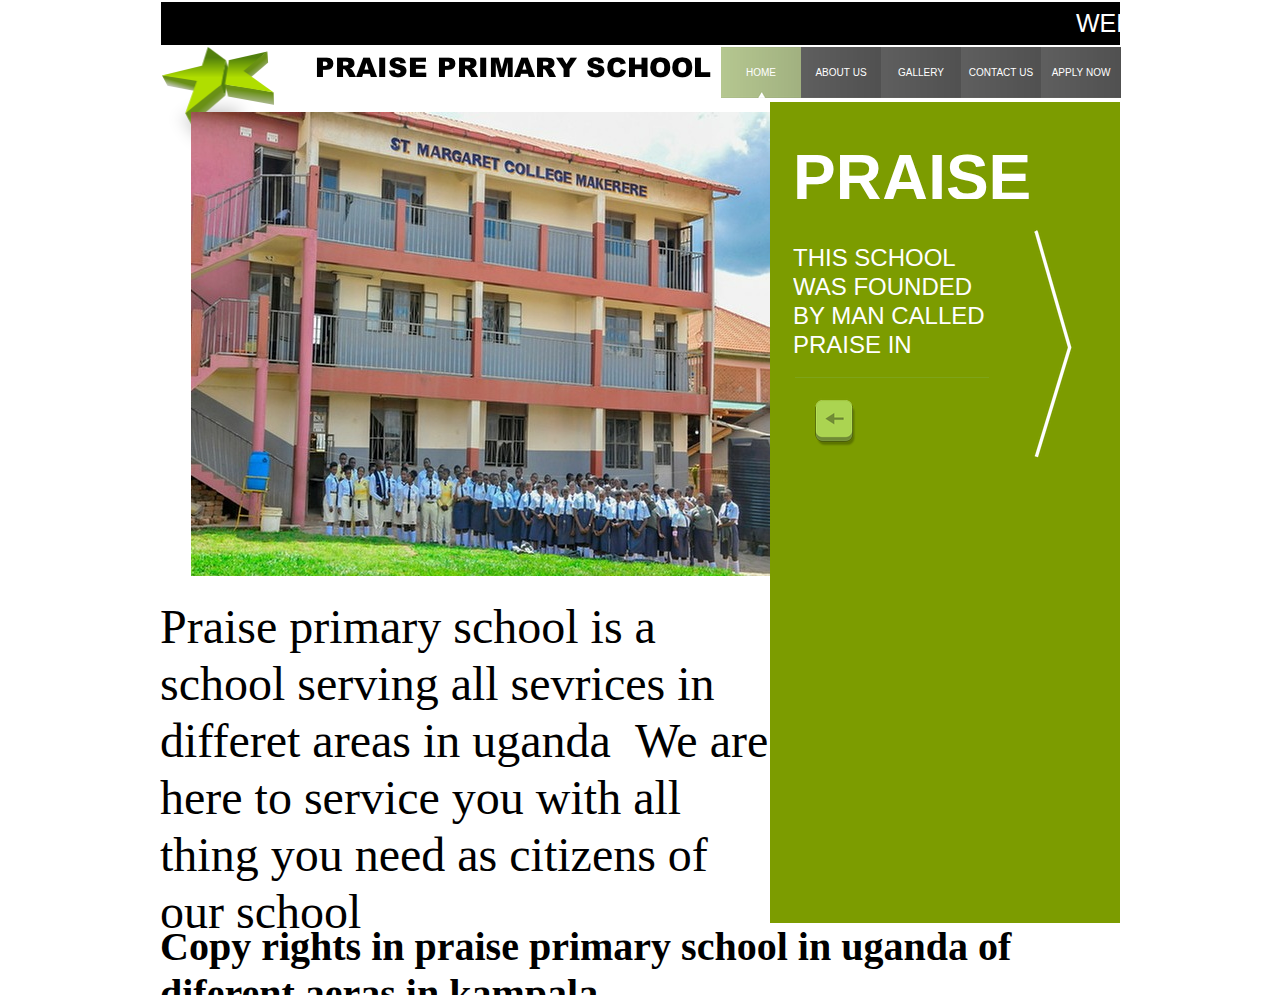
<file: index.html>
﻿<!DOCTYPE html>
<html lang="en">
  <head>
    <meta charset="UTF-8">
    <title>HOME</title>
    <meta name="generator" content="Serif WebPlus X8 (16,0,1,21)">
    <meta name="viewport" content="width=960">
    <link rel="stylesheet" type="text/css" href="wpscripts/wpstyles.css">
    <style type="text/css">
      .OBJ-1,.OBJ-1:link,.OBJ-1:visited { background-image:url('wpimages/wpd0bf7cc6_06.png');background-repeat:no-repeat;background-position:0px 0px;text-decoration:none;display:block;position:absolute; }
      .OBJ-1:hover { background-position:0px -102px; }
      .OBJ-1:active,a:link.OBJ-1.Activated,a:link.OBJ-1.Down,a:visited.OBJ-1.Activated,a:visited.OBJ-1.Down,.OBJ-1.Activated,.OBJ-1.Down { background-position:0px -51px; }
      .OBJ-1.Disabled,a:link.OBJ-1.Disabled,a:visited.OBJ-1.Disabled,a:hover.OBJ-1.Disabled,a:active.OBJ-1.Disabled { background-position:0px -153px; }
      .OBJ-1:focus { outline-style:none; }
      button.OBJ-1 { background-color:transparent;border:none 0px;padding:0;display:inline-block;cursor:pointer; }
      button.OBJ-1:disabled { pointer-events:none; }
      .OBJ-1.Inline { display:inline-block;position:relative;line-height:normal; }
      .OBJ-1 span,.OBJ-1:link span,.OBJ-1:visited span { color:#ffffff;font-family:Verdana,sans-serif;font-weight:normal;text-decoration:none;text-align:center;text-transform:uppercase;font-style:normal;left:2px;top:19px;width:76px;height:13px;line-height:13px;font-size:10px;display:block;position:absolute;cursor:pointer; }
      .OBJ-2 { line-height:51px; }
      .OBJ-3,.OBJ-3:link,.OBJ-3:visited { background-image:url('wpimages/wp079a081e_06.png');background-repeat:no-repeat;background-position:0px 0px;text-decoration:none;display:block;position:absolute; }
      .OBJ-3:hover { background-position:0px -470px; }
      .OBJ-3:active,a:link.OBJ-3.Activated,a:link.OBJ-3.Down,a:visited.OBJ-3.Activated,a:visited.OBJ-3.Down,.OBJ-3.Activated,.OBJ-3.Down { background-position:0px -235px; }
      .OBJ-3.Disabled,a:link.OBJ-3.Disabled,a:visited.OBJ-3.Disabled,a:hover.OBJ-3.Disabled,a:active.OBJ-3.Disabled { background-position:0px -705px; }
      .OBJ-3:focus { outline-style:none; }
      button.OBJ-3 { background-color:transparent;border:none 0px;padding:0;display:inline-block;cursor:pointer; }
      button.OBJ-3:disabled { pointer-events:none; }
      .OBJ-3.Inline { display:inline-block;position:relative;line-height:normal; }
      .OBJ-4 { line-height:235px; }
      .C-1 { line-height:81.00px;font-family:"Trebuchet MS", sans-serif;font-style:normal;font-weight:700;color:#ffffff;background-color:transparent;text-decoration:none;font-variant:normal;font-size:64.0px;vertical-align:0; }
      .C-2 { line-height:81.00px;font-family:"Trebuchet MS", sans-serif;font-style:normal;font-weight:normal;color:#ffffff;background-color:transparent;text-decoration:none;font-variant:normal;font-size:64.0px;vertical-align:0; }
      .C-3 { line-height:29.00px;font-family:"Trebuchet MS", sans-serif;font-style:normal;font-weight:normal;color:#ffffff;background-color:transparent;text-decoration:none;font-variant:normal;font-size:24.0px;vertical-align:0; }
      .OBJ-5,.OBJ-5:link,.OBJ-5:visited { background-image:url('wpimages/wpa1b4298e_06.png');background-repeat:no-repeat;background-position:0px 0px;text-decoration:none;display:block;position:absolute; }
      .OBJ-5:hover { background-position:0px -106px; }
      .OBJ-5:active,a:link.OBJ-5.Activated,a:link.OBJ-5.Down,a:visited.OBJ-5.Activated,a:visited.OBJ-5.Down,.OBJ-5.Activated,.OBJ-5.Down { background-position:0px -53px; }
      .OBJ-5.Disabled,a:link.OBJ-5.Disabled,a:visited.OBJ-5.Disabled,a:hover.OBJ-5.Disabled,a:active.OBJ-5.Disabled { background-position:0px -159px; }
      .OBJ-5:focus { outline-style:none; }
      button.OBJ-5 { background-color:transparent;border:none 0px;padding:0;display:inline-block;cursor:pointer; }
      button.OBJ-5:disabled { pointer-events:none; }
      .OBJ-5.Inline { display:inline-block;position:relative;line-height:normal; }
      .OBJ-6 { line-height:53px; }
      .C-4 { line-height:57.00px;font-family:"Times New Roman", serif;font-style:normal;font-weight:normal;color:#000000;background-color:transparent;text-decoration:none;font-variant:normal;font-size:48.0px;vertical-align:0; }
      .C-5 { line-height:47.00px;font-family:"Times New Roman", serif;font-style:normal;font-weight:700;color:#000000;background-color:transparent;text-decoration:none;font-variant:normal;font-size:40.0px;vertical-align:0; }
    </style>
    <script type="text/javascript" src="wpscripts/jquery.js"></script>
    <script type="text/javascript" src="wpscripts/jquery.marquee.js"></script>
    <script type="text/javascript" src="wpscripts/jquery.event.move.js"></script>
    <script type="text/javascript" src="wpscripts/jquery.event.swipe.js"></script>
    <script type="text/javascript" src="wpscripts/jquery.wpslider.js"></script>
    <script type="text/javascript">
      $(document).ready(function() {
      $('#slider_1').data('wpslider', new $.fn.wpslider( { g_nDivId:'#slider_1', g_nTransitStyle:2, g_nLoopTime:2000, g_nAnimationTime:500, g_strEasing: "swing" } ) );
      var btnState = [];
      $("#marq_2_0").marquee();
      $("a.ActiveButton").bind({ mousedown:function(){if ( $(this).attr('disabled') === undefined ) $(this).addClass('Activated');}, mouseleave:function(){ if ( $(this).attr('disabled') === undefined ) $(this).removeClass('Activated');}, mouseup:function(){ if ( $(this).attr('disabled') === undefined ) $(this).removeClass('Activated');}});
      $('#pic_1').click(function(){if($('#slider_1').data('wpslider').isPlaying()) { $('#slider_1').data('wpslider').pause();} else {$('#slider_1').data('wpslider').play();}});
      $('#slider_1').data('wpslider').restrictSlides();
      $('#btn_1').click(function(){$('#slider_1').data('wpslider').next();});
      });
    </script>
  </head>
  <body style="height:1000px;background:#ffffff;">
    <div id="divMain" style="background:transparent;margin-left:auto;margin-right:auto;position:relative;width:960px;height:1000px;">
      <div style="background-color:#000000;position:absolute;left:1px;top:2px;width:959px;height:43px;">
        <div style="font-family:Arial;font-size:25px;color:#ffffff;overflow:hidden;position:absolute;top:6px;height:30px;line-height:30px;">
          <div id="marq_2_0" data-properties="{&quot;behaviour&quot;:&quot;scroll&quot;,&quot;direction&quot;:&quot;left&quot;,&quot;scrollamount&quot;:&quot;1.500000&quot;}" style="position:absolute;left:0px;top:0px;width:959px;height:30px;line-height:30px;">WELCOME&nbsp;TO&nbsp;PRAISE&nbsp;PRIMARY&nbsp;SCHOOL</div>
        </div>
      </div>
      <div style="position:absolute;left:460px;top:37px;width:603px;height:80px;">
        <a href="home.html" id="nav_3_B1" class="OBJ-1 ActiveButton Down OBJ-2" style="display:block;position:absolute;left:101px;top:10px;width:80px;height:51px;">
          <span>HOME</span>
        </a>
        <a href="about-us.html" id="nav_3_B2" class="OBJ-1 ActiveButton OBJ-2" style="display:block;position:absolute;left:181px;top:10px;width:80px;height:51px;">
          <span>ABOUT&nbsp;US</span>
        </a>
        <a href="gallery.html" id="nav_3_B3" class="OBJ-1 ActiveButton OBJ-2" style="display:block;position:absolute;left:261px;top:10px;width:80px;height:51px;">
          <span>GALLERY</span>
        </a>
        <a href="contact-us.html" id="nav_3_B4" class="OBJ-1 ActiveButton OBJ-2" style="display:block;position:absolute;left:341px;top:10px;width:80px;height:51px;">
          <span>CONTACT&nbsp;US</span>
        </a>
        <a href="apply%20now.html" id="nav_3_B5" class="OBJ-1 ActiveButton OBJ-2" style="display:block;position:absolute;left:421px;top:10px;width:80px;height:51px;">
          <span>APPLY&nbsp;NOW</span>
        </a>
      </div>
      <img src="wpimages/wp5a40e162_06.png" alt="" width="114" height="116" style="position:absolute;left:0px;top:47px;width:114px;height:116px;">
      <img alt="PRAISE PRIMARY SCHOOL" src="wpimages/wpc91e80f0_06.png" style="position:absolute;left:155px;top:48px;width:396px;height:38px;">
      <div id="slider_1" style="position:absolute;left:31px;top:112px;width:579px;height:464px;overflow:hidden;">
        <div id="slider_1_P1" style="position:absolute;left:0px;right:0px;width:579px;height:464px;">
          <img alt="" src="wpimages/wpdee10d7e_05_06.jpg" id="pic_1" style="position:absolute;left:0px;top:0px;width:579px;height:464px;">
        </div>
        <div id="slider_1_P2" style="position:absolute;left:0px;right:0px;width:579px;height:464px;visibility:hidden;display:none;">
          <img alt="" src="wpimages/wp8c1bf326_05_06.jpg" style="position:absolute;left:0px;top:0px;width:579px;height:464px;">
        </div>
        <div id="slider_1_P3" style="position:absolute;left:0px;right:0px;width:579px;height:464px;visibility:hidden;display:none;">
          <img alt="" src="wpimages/wp08799871_05_06.jpg" style="position:absolute;left:0px;top:0px;width:579px;height:464px;">
        </div>
      </div>
      <img alt="" src="wpimages/wp1c21ac52_06.png" style="position:absolute;left:610px;top:102px;width:350px;height:821px;">
      <div id="btn_1" class="OBJ-4" style="position:absolute;left:868px;top:227px;width:50px;height:235px;">
        <button type="button" class="OBJ-3 ActiveButton" style="width:50px;height:235px;"></button>
      </div>
      <div style="position:absolute;left:633px;top:138px;width:302px;height:61px;overflow:hidden;">
        <p class="Slider-Title"><span class="C-1">PRAISE<span class="C-2"> &nbsp;&nbsp;&nbsp;SCHOOL </span></span></p>
      </div>
      <div style="position:absolute;left:633px;top:243px;width:198px;height:117px;overflow:hidden;">
        <p class="Slider-Heading"><span class="C-3">THIS SCHOOL WAS FOUNDED BY MAN CALLED PRAISE IN KAMPALA DISTRICT</span></p>
      </div>
      <img alt="" src="wpimages/wpd5ce9b9f_06.png" style="position:absolute;left:635px;top:377px;width:194px;height:1px;">
      <a href="gallery.html" id="btn_2" class="OBJ-5 ActiveButton OBJ-6" style="position:absolute;left:652px;top:397px;width:45px;height:53px;"></a>
      <div style="position:absolute;left:0px;top:598px;width:610px;height:397px;overflow:hidden;">
        <p class="DefaultParagraph"><span class="C-4">Praise primary school is a school serving all sevrices in differet areas in uganda &nbsp;We are here to service you with all thing you need as citizens of our school</span></p>
      </div>
      <div style="position:absolute;left:0px;top:923px;width:960px;height:72px;overflow:hidden;">
        <p class="DefaultParagraph"><span class="C-5">Copy rights in praise primary school in uganda of diferent aeras in kampala</span></p>
      </div>
    </div>
  </body>
</html>
</file>
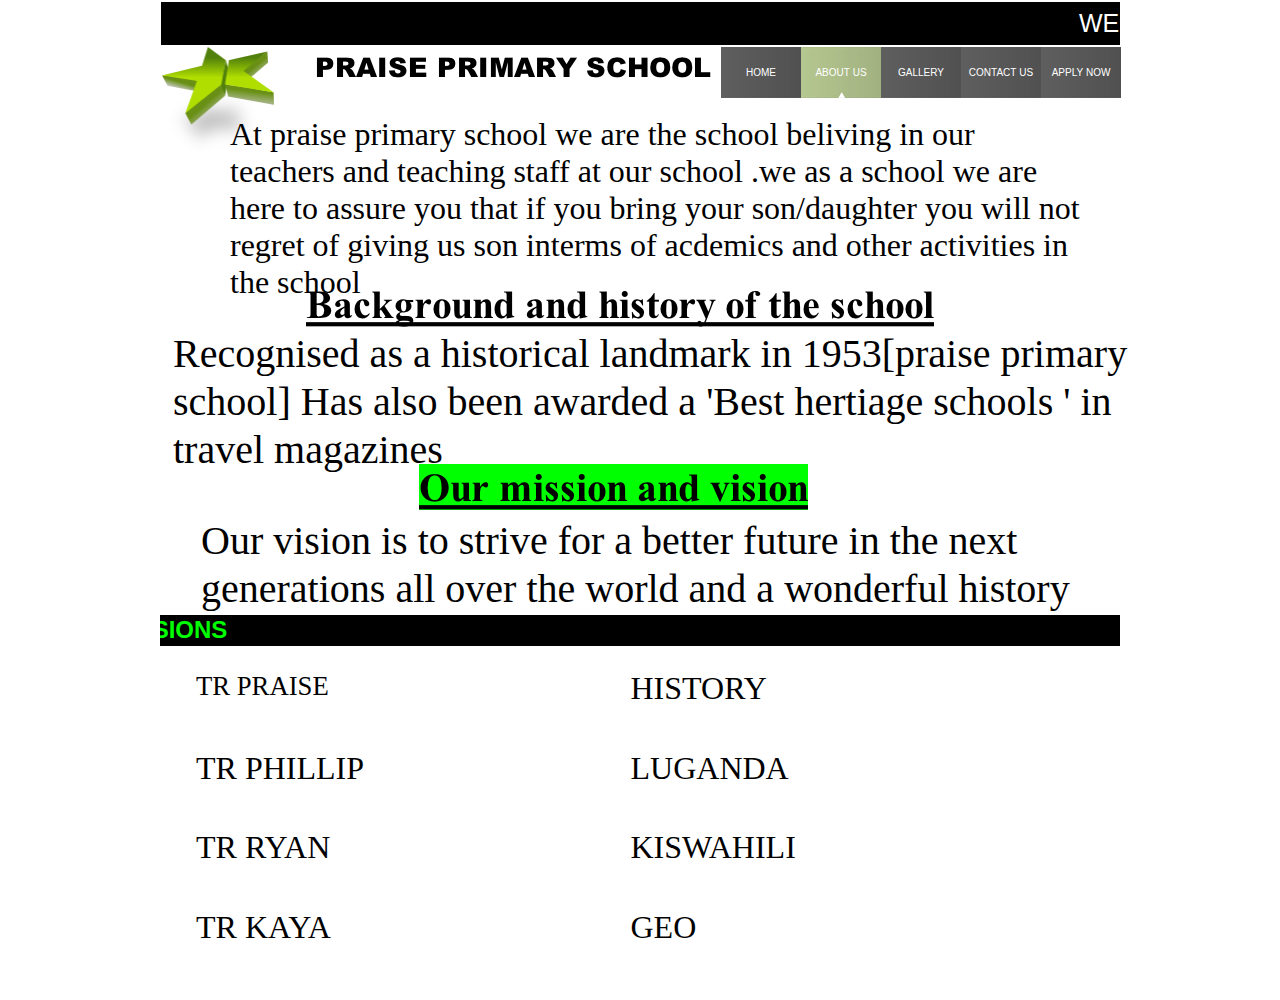
<file: about-us.html>
﻿<!DOCTYPE html>
<html lang="en">
  <head>
    <meta charset="UTF-8">
    <title>ABOUT US</title>
    <meta name="generator" content="Serif WebPlus X8">
    <meta name="viewport" content="width=960">
    <link rel="stylesheet" type="text/css" href="wpscripts/wpstyles.css">
    <style type="text/css">
      .OBJ-1,.OBJ-1:link,.OBJ-1:visited { background-image:url('wpimages/wpd0bf7cc6_06.png');background-repeat:no-repeat;background-position:0px 0px;text-decoration:none;display:block;position:absolute; }
      .OBJ-1:hover { background-position:0px -102px; }
      .OBJ-1:active,a:link.OBJ-1.Activated,a:link.OBJ-1.Down,a:visited.OBJ-1.Activated,a:visited.OBJ-1.Down,.OBJ-1.Activated,.OBJ-1.Down { background-position:0px -51px; }
      .OBJ-1.Disabled,a:link.OBJ-1.Disabled,a:visited.OBJ-1.Disabled,a:hover.OBJ-1.Disabled,a:active.OBJ-1.Disabled { background-position:0px -153px; }
      .OBJ-1:focus { outline-style:none; }
      button.OBJ-1 { background-color:transparent;border:none 0px;padding:0;display:inline-block;cursor:pointer; }
      button.OBJ-1:disabled { pointer-events:none; }
      .OBJ-1.Inline { display:inline-block;position:relative;line-height:normal; }
      .OBJ-1 span,.OBJ-1:link span,.OBJ-1:visited span { color:#ffffff;font-family:Verdana,sans-serif;font-weight:normal;text-decoration:none;text-align:center;text-transform:uppercase;font-style:normal;left:2px;top:19px;width:76px;height:13px;line-height:13px;font-size:10px;display:block;position:absolute;cursor:pointer; }
      .OBJ-2 { line-height:51px; }
      .C-1 { line-height:37.00px;font-family:"Times New Roman", serif;font-style:normal;font-weight:normal;color:#000000;background-color:transparent;text-decoration:none;font-variant:normal;font-size:32.0px;vertical-align:0; }
      .C-2 { line-height:48.00px;font-family:"Times New Roman", serif;font-style:normal;font-weight:normal;color:#000000;background-color:transparent;text-decoration:none;font-variant:normal;font-size:40.0px;vertical-align:0; }
      .OBJ-3 { border-collapse:collapse;border:none; }
      .TC-1 { vertical-align:top;padding:1px 4px;border:none; }
      .C-3 { line-height:32.00px;font-family:"Times New Roman", serif;font-style:normal;font-weight:normal;color:#000000;background-color:transparent;text-decoration:none;font-variant:normal;font-size:26.7px;vertical-align:0; }
    </style>
    <script type="text/javascript" src="wpscripts/jquery.js"></script>
    <script type="text/javascript" src="wpscripts/jquery.marquee.js"></script>
    <script type="text/javascript">
      $(document).ready(function() {
      $("#marq_2_0").marquee();
      $("a.ActiveButton").bind({ mousedown:function(){if ( $(this).attr('disabled') === undefined ) $(this).addClass('Activated');}, mouseleave:function(){ if ( $(this).attr('disabled') === undefined ) $(this).removeClass('Activated');}, mouseup:function(){ if ( $(this).attr('disabled') === undefined ) $(this).removeClass('Activated');}});
      $("#marq_3_0").marquee();
      });
    </script>
  </head>
  <body style="height:1000px;background:#ffffff;">
    <div id="divMain" style="background:transparent;margin-left:auto;margin-right:auto;position:relative;width:960px;height:1000px;">
      <div style="background-color:#000000;position:absolute;left:1px;top:2px;width:959px;height:43px;">
        <div style="font-family:Arial;font-size:25px;color:#ffffff;overflow:hidden;position:absolute;top:6px;height:30px;line-height:30px;">
          <div id="marq_2_0" data-properties="{&quot;behaviour&quot;:&quot;scroll&quot;,&quot;direction&quot;:&quot;left&quot;,&quot;scrollamount&quot;:&quot;1.500000&quot;}" style="position:absolute;left:0px;top:0px;width:959px;height:30px;line-height:30px;">WELCOME&nbsp;TO&nbsp;PRAISE&nbsp;PRIMARY&nbsp;SCHOOL</div>
        </div>
      </div>
      <div style="position:absolute;left:460px;top:37px;width:603px;height:80px;">
        <a href="home.html" id="nav_3_B1" class="OBJ-1 ActiveButton OBJ-2" style="display:block;position:absolute;left:101px;top:10px;width:80px;height:51px;">
          <span>HOME</span>
        </a>
        <a href="about-us.html" id="nav_3_B2" class="OBJ-1 ActiveButton Down OBJ-2" style="display:block;position:absolute;left:181px;top:10px;width:80px;height:51px;">
          <span>ABOUT&nbsp;US</span>
        </a>
        <a href="gallery.html" id="nav_3_B3" class="OBJ-1 ActiveButton OBJ-2" style="display:block;position:absolute;left:261px;top:10px;width:80px;height:51px;">
          <span>GALLERY</span>
        </a>
        <a href="contact-us.html" id="nav_3_B4" class="OBJ-1 ActiveButton OBJ-2" style="display:block;position:absolute;left:341px;top:10px;width:80px;height:51px;">
          <span>CONTACT&nbsp;US</span>
        </a>
        <a href="apply%20now.html" id="nav_3_B5" class="OBJ-1 ActiveButton OBJ-2" style="display:block;position:absolute;left:421px;top:10px;width:80px;height:51px;">
          <span>APPLY&nbsp;NOW</span>
        </a>
      </div>
      <img src="wpimages/wp5a40e162_06.png" alt="" width="114" height="116" style="position:absolute;left:0px;top:47px;width:114px;height:116px;">
      <img alt="PRAISE PRIMARY SCHOOL" src="wpimages/wpc91e80f0_06.png" style="position:absolute;left:155px;top:48px;width:396px;height:38px;">
      <div style="position:absolute;left:70px;top:116px;width:857px;height:435px;overflow:hidden;">
        <p class="DefaultParagraph"><span class="C-1">At praise primary school we are the school beliving in our teachers and teaching staff at our school .we as a school we are here to assure you that if you bring your son/daughter you will not regret of giving us son interms of acdemics and other activities in the school</span></p>
      </div>
      <img alt="Background and history of the school" src="wpimages/wp128055dd_06.png" style="position:absolute;left:146px;top:281px;width:628px;height:47px;">
      <div style="position:absolute;left:13px;top:330px;width:960px;height:217px;overflow:hidden;">
        <p class="DefaultParagraph"><span class="C-2">Recognised as a historical landmark in 1953[praise primary school] Has also been awarded a 'Best hertiage schools ' in travel magazines</span></p>
      </div>
      <img alt="Our mission and vision" src="wpimages/wp6d543dfa_06.png" style="position:absolute;left:259px;top:464px;width:389px;height:47px;">
      <div style="position:absolute;left:41px;top:517px;width:990px;height:108px;overflow:hidden;">
        <p class="DefaultParagraph"><span class="C-2">Our vision is to strive for a better future in the next generations all over the world and a wonderful history &nbsp;</span></p>
      </div>
      <table border="1" class="OBJ-3" style="position:absolute;left:32px;top:669px;width:869px;height:318px;">
        <col style="width:434px;">
        <col style="width:434px;">
        <tr style="height:79px;">
          <td class="TC-1">
            <p class="DefaultParagraph"><span class="C-3">TR PRAISE</span></p>
          </td>
          <td class="TC-1">
            <p class="DefaultParagraph"><span class="C-1">HISTORY</span></p>
          </td>
        </tr>
        <tr style="height:79px;">
          <td class="TC-1">
            <p class="DefaultParagraph"><span class="C-1">TR PHILLIP</span></p>
          </td>
          <td class="TC-1">
            <p class="DefaultParagraph"><span class="C-1">LUGANDA</span></p>
          </td>
        </tr>
        <tr style="height:79px;">
          <td class="TC-1">
            <p class="DefaultParagraph"><span class="C-1">TR RYAN</span></p>
          </td>
          <td class="TC-1">
            <p class="DefaultParagraph"><span class="C-1">KISWAHILI</span></p>
          </td>
        </tr>
        <tr style="height:79px;">
          <td class="TC-1">
            <p class="DefaultParagraph"><span class="C-1">TR KAYA</span></p>
          </td>
          <td class="TC-1">
            <p class="DefaultParagraph"><span class="C-1">GEO</span></p>
          </td>
        </tr>
      </table>
      <div style="background-color:#000000;position:absolute;left:0px;top:615px;width:960px;height:31px;">
        <div style="font-family:Arial;font-size:24px;font-weight:bold;color:#00ff00;overflow:hidden;position:absolute;top:1px;height:28px;line-height:28px;">
          <div id="marq_3_0" data-properties="{&quot;behaviour&quot;:&quot;scroll&quot;,&quot;direction&quot;:&quot;right&quot;,&quot;scrollamount&quot;:&quot;2.500000&quot;}" style="position:absolute;left:0px;top:0px;width:960px;height:28px;line-height:28px;">OUR&nbsp;TEACHERS&nbsp;AND&nbsp;THEIR&nbsp;PROFESSIONS</div>
        </div>
      </div>
    </div>
  </body>
</html>
</file>
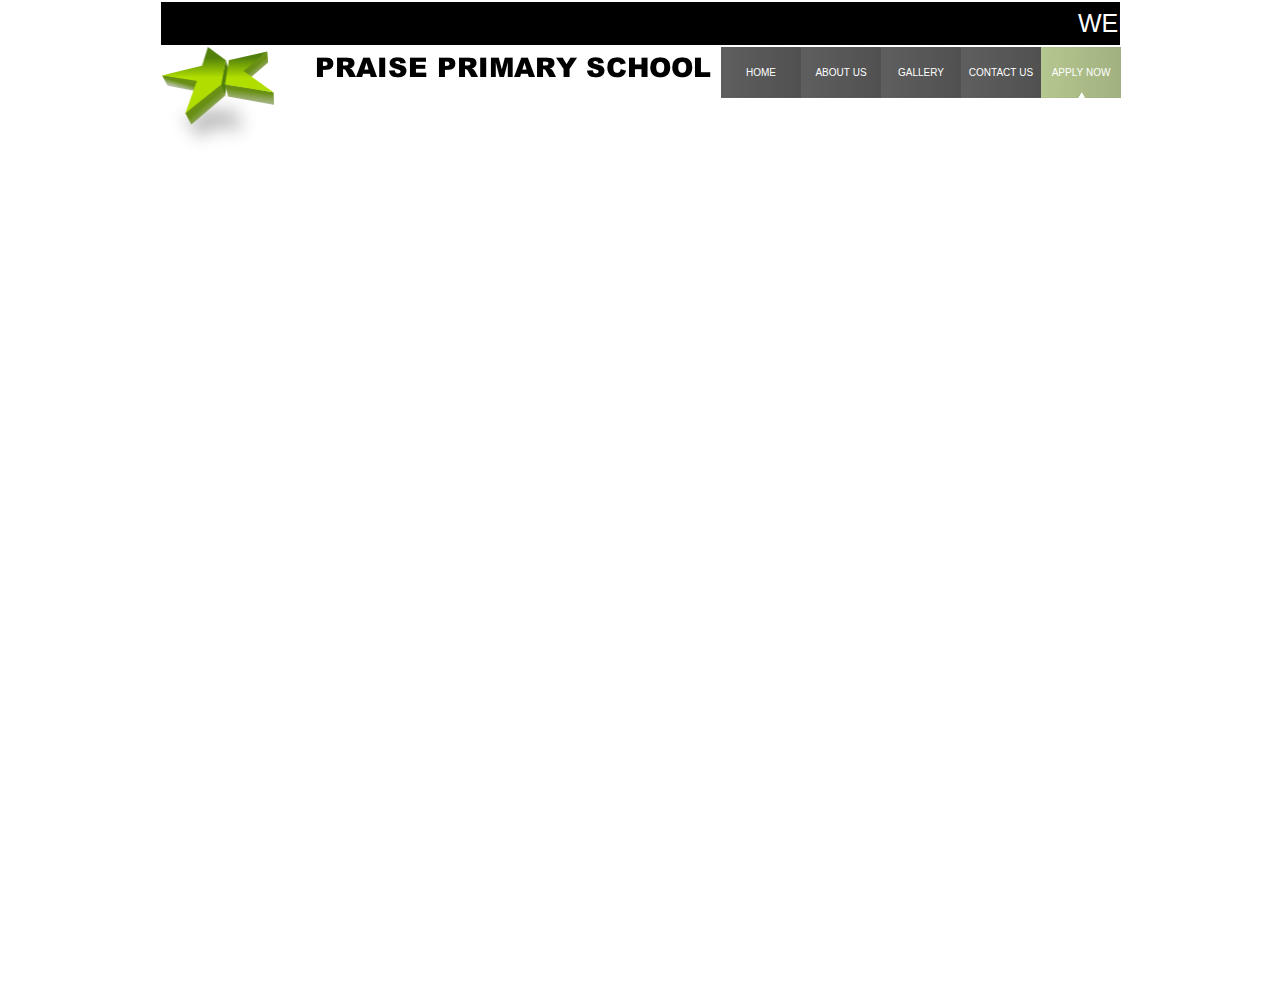
<file: apply now.html>
﻿<!DOCTYPE html>
<html lang="en">
  <head>
    <meta charset="UTF-8">
    <title>APPLY NOW</title>
    <meta name="generator" content="Serif WebPlus X8">
    <meta name="viewport" content="width=960">
    <link rel="stylesheet" type="text/css" href="wpscripts/wpstyles.css">
    <style type="text/css">
      .OBJ-1,.OBJ-1:link,.OBJ-1:visited { background-image:url('wpimages/wpd0bf7cc6_06.png');background-repeat:no-repeat;background-position:0px 0px;text-decoration:none;display:block;position:absolute; }
      .OBJ-1:hover { background-position:0px -102px; }
      .OBJ-1:active,a:link.OBJ-1.Activated,a:link.OBJ-1.Down,a:visited.OBJ-1.Activated,a:visited.OBJ-1.Down,.OBJ-1.Activated,.OBJ-1.Down { background-position:0px -51px; }
      .OBJ-1.Disabled,a:link.OBJ-1.Disabled,a:visited.OBJ-1.Disabled,a:hover.OBJ-1.Disabled,a:active.OBJ-1.Disabled { background-position:0px -153px; }
      .OBJ-1:focus { outline-style:none; }
      button.OBJ-1 { background-color:transparent;border:none 0px;padding:0;display:inline-block;cursor:pointer; }
      button.OBJ-1:disabled { pointer-events:none; }
      .OBJ-1.Inline { display:inline-block;position:relative;line-height:normal; }
      .OBJ-1 span,.OBJ-1:link span,.OBJ-1:visited span { color:#ffffff;font-family:Verdana,sans-serif;font-weight:normal;text-decoration:none;text-align:center;text-transform:uppercase;font-style:normal;left:2px;top:19px;width:76px;height:13px;line-height:13px;font-size:10px;display:block;position:absolute;cursor:pointer; }
      .OBJ-2 { line-height:51px; }
    </style>
    <script type="text/javascript" src="wpscripts/jquery.js"></script>
    <script type="text/javascript" src="wpscripts/jquery.marquee.js"></script>
    <script type="text/javascript">
      $(document).ready(function() {
      $("#marq_2_0").marquee();
      $("a.ActiveButton").bind({ mousedown:function(){if ( $(this).attr('disabled') === undefined ) $(this).addClass('Activated');}, mouseleave:function(){ if ( $(this).attr('disabled') === undefined ) $(this).removeClass('Activated');}, mouseup:function(){ if ( $(this).attr('disabled') === undefined ) $(this).removeClass('Activated');}});
      });
    </script>
  </head>
  <body style="height:1000px;background:#ffffff;">
    <div id="divMain" style="background:transparent;margin-left:auto;margin-right:auto;position:relative;width:960px;height:1000px;">
      <div style="background-color:#000000;position:absolute;left:1px;top:2px;width:959px;height:43px;">
        <div style="font-family:Arial;font-size:25px;color:#ffffff;overflow:hidden;position:absolute;top:6px;height:30px;line-height:30px;">
          <div id="marq_2_0" data-properties="{&quot;behaviour&quot;:&quot;scroll&quot;,&quot;direction&quot;:&quot;left&quot;,&quot;scrollamount&quot;:&quot;1.500000&quot;}" style="position:absolute;left:0px;top:0px;width:959px;height:30px;line-height:30px;">WELCOME&nbsp;TO&nbsp;PRAISE&nbsp;PRIMARY&nbsp;SCHOOL</div>
        </div>
      </div>
      <div style="position:absolute;left:460px;top:37px;width:603px;height:80px;">
        <a href="home.html" id="nav_3_B1" class="OBJ-1 ActiveButton OBJ-2" style="display:block;position:absolute;left:101px;top:10px;width:80px;height:51px;">
          <span>HOME</span>
        </a>
        <a href="about-us.html" id="nav_3_B2" class="OBJ-1 ActiveButton OBJ-2" style="display:block;position:absolute;left:181px;top:10px;width:80px;height:51px;">
          <span>ABOUT&nbsp;US</span>
        </a>
        <a href="gallery.html" id="nav_3_B3" class="OBJ-1 ActiveButton OBJ-2" style="display:block;position:absolute;left:261px;top:10px;width:80px;height:51px;">
          <span>GALLERY</span>
        </a>
        <a href="contact-us.html" id="nav_3_B4" class="OBJ-1 ActiveButton OBJ-2" style="display:block;position:absolute;left:341px;top:10px;width:80px;height:51px;">
          <span>CONTACT&nbsp;US</span>
        </a>
        <a href="apply%20now.html" id="nav_3_B5" class="OBJ-1 ActiveButton Down OBJ-2" style="display:block;position:absolute;left:421px;top:10px;width:80px;height:51px;">
          <span>APPLY&nbsp;NOW</span>
        </a>
      </div>
      <img src="wpimages/wp5a40e162_06.png" alt="" width="114" height="116" style="position:absolute;left:0px;top:47px;width:114px;height:116px;">
      <img alt="PRAISE PRIMARY SCHOOL" src="wpimages/wpc91e80f0_06.png" style="position:absolute;left:155px;top:48px;width:396px;height:38px;">
    </div>
  </body>
</html>
</file>
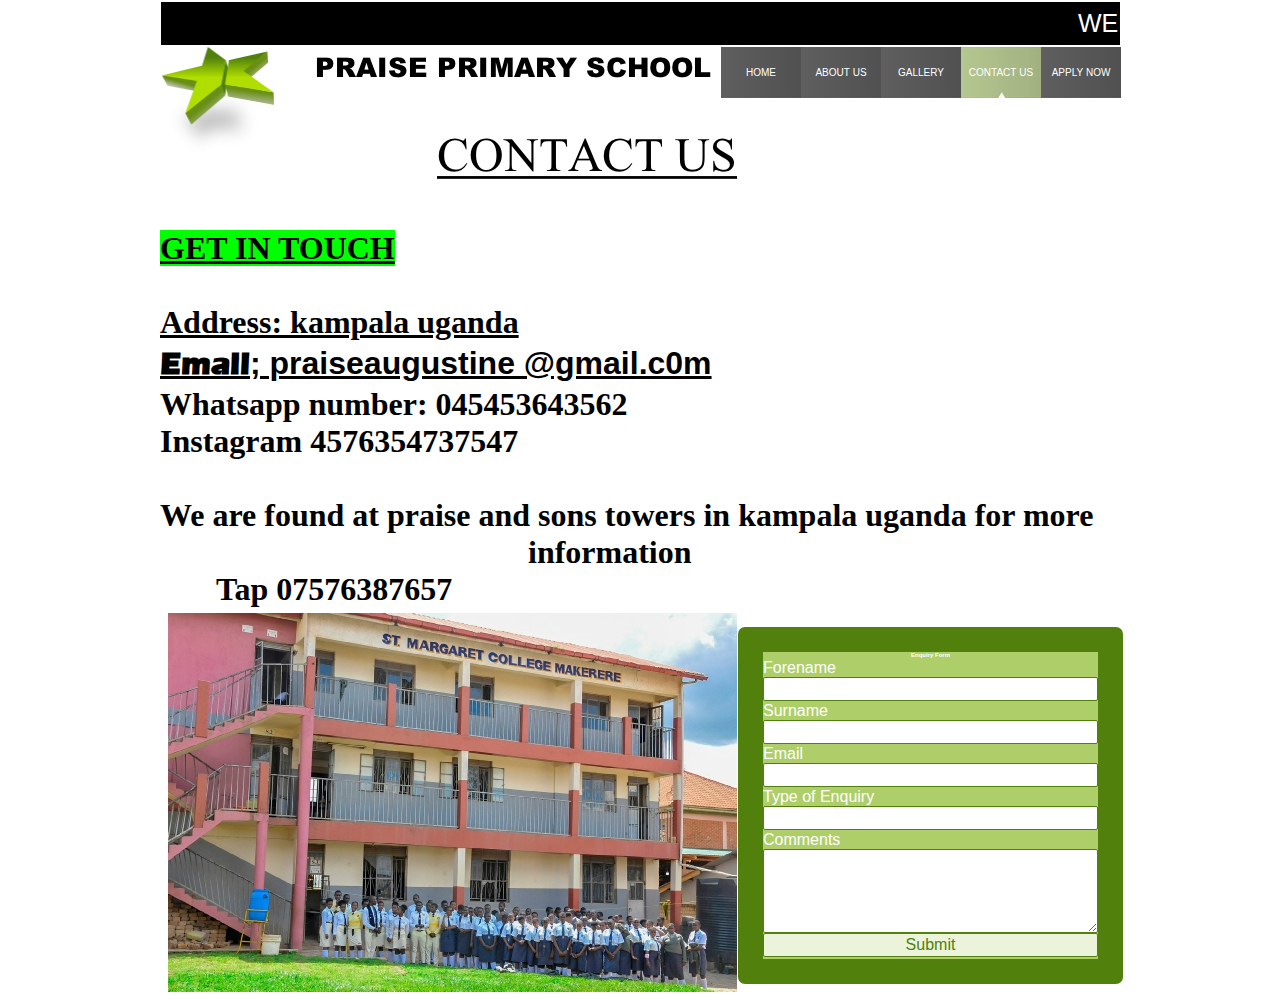
<file: contact-us.html>
﻿<!DOCTYPE html>
<html lang="en">
  <head>
    <meta charset="UTF-8">
    <title>CONTACT US</title>
    <meta name="generator" content="Serif WebPlus X8">
    <meta name="viewport" content="width=960">
    <link rel="stylesheet" type="text/css" href="wpscripts/wpstyles.css">
    <style type="text/css">
      .OBJ-1,.OBJ-1:link,.OBJ-1:visited { background-image:url('wpimages/wpd0bf7cc6_06.png');background-repeat:no-repeat;background-position:0px 0px;text-decoration:none;display:block;position:absolute; }
      .OBJ-1:hover { background-position:0px -102px; }
      .OBJ-1:active,a:link.OBJ-1.Activated,a:link.OBJ-1.Down,a:visited.OBJ-1.Activated,a:visited.OBJ-1.Down,.OBJ-1.Activated,.OBJ-1.Down { background-position:0px -51px; }
      .OBJ-1.Disabled,a:link.OBJ-1.Disabled,a:visited.OBJ-1.Disabled,a:hover.OBJ-1.Disabled,a:active.OBJ-1.Disabled { background-position:0px -153px; }
      .OBJ-1:focus { outline-style:none; }
      button.OBJ-1 { background-color:transparent;border:none 0px;padding:0;display:inline-block;cursor:pointer; }
      button.OBJ-1:disabled { pointer-events:none; }
      .OBJ-1.Inline { display:inline-block;position:relative;line-height:normal; }
      .OBJ-1 span,.OBJ-1:link span,.OBJ-1:visited span { color:#ffffff;font-family:Verdana,sans-serif;font-weight:normal;text-decoration:none;text-align:center;text-transform:uppercase;font-style:normal;left:2px;top:19px;width:76px;height:13px;line-height:13px;font-size:10px;display:block;position:absolute;cursor:pointer; }
      .OBJ-2 { line-height:51px; }
      .C-1 { line-height:37.00px;font-family:"Times New Roman", serif;font-style:normal;font-weight:700;color:#000000;background-color:#00ff00;text-decoration:underline;font-variant:normal;font-size:32.0px;vertical-align:0; }
      .C-2 { line-height:37.00px;font-family:"Times New Roman", serif;font-style:normal;font-weight:700;color:#000000;background-color:#ffffff;text-decoration:underline;font-variant:normal;font-size:32.0px;vertical-align:0; }
      @font-face { font-family: 'Eras Bold ITC'; src: url('wpscripts/wp285be726.ttf'); }
      .C-3 { line-height:36.00px;font-family:"Eras Bold ITC", sans-serif;font-style:normal;font-weight:700;color:#000000;background-color:#ffffff;text-decoration:underline;font-variant:normal;font-size:32.0px;vertical-align:0; }
      .C-4 { line-height:45.00px;font-family:"Arial Black", sans-serif;font-style:normal;font-weight:700;color:#000000;background-color:#ffffff;text-decoration:underline;font-variant:normal;font-size:32.0px;vertical-align:0; }
      .C-5 { line-height:37.00px;font-family:"Times New Roman", serif;font-style:normal;font-weight:700;color:#000000;background-color:#ffffff;text-decoration:none;font-variant:normal;font-size:32.0px;vertical-align:0; }
      .OBJ-3 { margin:0;background:transparent url('wpimages/wpeaade960.png') no-repeat left top;border:25px solid #51800c;border-radius:7px / 7px; }
      .P-1 { text-align:center;line-height:1px;font-family:"Arial", sans-serif;font-style:normal;font-weight:700;color:#ffffff;background-color:transparent;font-variant:normal;font-size:6.0px;vertical-align:0; }
      .C-6 { line-height:6.00px;font-family:"Arial", sans-serif;font-style:normal;font-weight:700;color:#ffffff;background-color:transparent;text-decoration:none;font-variant:normal;font-size:6.0px;vertical-align:0; }
      .C-7 { line-height:19.00px;font-family:"Arial", sans-serif;font-style:normal;font-weight:normal;color:#ffffff;background-color:transparent;text-decoration:none;font-variant:normal;font-size:16.0px;vertical-align:0; }
      .OBJ-4 { border:1px solid #51800c;border-radius:2px / 2px;background-color:#ffffff;background:#ffffff;font-family:Arial;font-size:16px;color:#626262;text-decoration:none;font-style:normal;font-variant:normal;font-weight:Normal;text-align:left; }
      .OBJ-5 { border:1px solid #51800c;border-radius:2px / 2px;background-color:#ebf3da;background:#ebf3da;font-family:Arial;font-size:16px;color:#51800c;text-decoration:none;font-style:normal;font-variant:normal;font-weight:Normal;text-align:center; }
    </style>
    <script type="text/javascript" src="wpscripts/jquery.js"></script>
    <script type="text/javascript" src="wpscripts/jquery.marquee.js"></script>
    <script type="text/javascript" src="wpscripts/jquery.validate.min.js"></script>
    <script type="text/javascript">
      $(document).ready(function() {
      $("#form_20").validate({ onkeyup: false, showErrors: function(errorMap, errorList) { if (errorList.length) alert(errorList[0].message); }, onclick: false, rules: { 'Email': { email: true }  }, onfocusout: false, messages: { 'Email': {  }  } });
      $("#marq_2_0").marquee();
      $("a.ActiveButton").bind({ mousedown:function(){if ( $(this).attr('disabled') === undefined ) $(this).addClass('Activated');}, mouseleave:function(){ if ( $(this).attr('disabled') === undefined ) $(this).removeClass('Activated');}, mouseup:function(){ if ( $(this).attr('disabled') === undefined ) $(this).removeClass('Activated');}});
      });
    </script>
  </head>
  <body style="height:1000px;background:#ffffff;">
    <div id="divMain" style="background:transparent;margin-left:auto;margin-right:auto;position:relative;width:960px;height:1000px;">
      <div style="background-color:#000000;position:absolute;left:1px;top:2px;width:959px;height:43px;">
        <div style="font-family:Arial;font-size:25px;color:#ffffff;overflow:hidden;position:absolute;top:6px;height:30px;line-height:30px;">
          <div id="marq_2_0" data-properties="{&quot;behaviour&quot;:&quot;scroll&quot;,&quot;direction&quot;:&quot;left&quot;,&quot;scrollamount&quot;:&quot;1.500000&quot;}" style="position:absolute;left:0px;top:0px;width:959px;height:30px;line-height:30px;">WELCOME&nbsp;TO&nbsp;PRAISE&nbsp;PRIMARY&nbsp;SCHOOL</div>
        </div>
      </div>
      <div style="position:absolute;left:460px;top:37px;width:603px;height:80px;">
        <a href="home.html" id="nav_3_B1" class="OBJ-1 ActiveButton OBJ-2" style="display:block;position:absolute;left:101px;top:10px;width:80px;height:51px;">
          <span>HOME</span>
        </a>
        <a href="about-us.html" id="nav_3_B2" class="OBJ-1 ActiveButton OBJ-2" style="display:block;position:absolute;left:181px;top:10px;width:80px;height:51px;">
          <span>ABOUT&nbsp;US</span>
        </a>
        <a href="gallery.html" id="nav_3_B3" class="OBJ-1 ActiveButton OBJ-2" style="display:block;position:absolute;left:261px;top:10px;width:80px;height:51px;">
          <span>GALLERY</span>
        </a>
        <a href="contact-us.html" id="nav_3_B4" class="OBJ-1 ActiveButton Down OBJ-2" style="display:block;position:absolute;left:341px;top:10px;width:80px;height:51px;">
          <span>CONTACT&nbsp;US</span>
        </a>
        <a href="apply%20now.html" id="nav_3_B5" class="OBJ-1 ActiveButton OBJ-2" style="display:block;position:absolute;left:421px;top:10px;width:80px;height:51px;">
          <span>APPLY&nbsp;NOW</span>
        </a>
      </div>
      <img src="wpimages/wp5a40e162_06.png" alt="" width="114" height="116" style="position:absolute;left:0px;top:47px;width:114px;height:116px;">
      <img alt="PRAISE PRIMARY SCHOOL" src="wpimages/wpc91e80f0_06.png" style="position:absolute;left:155px;top:48px;width:396px;height:38px;">
      <img alt="CONTACT US" src="wpimages/wp6a8b713e_06.png" style="position:absolute;left:277px;top:126px;width:304px;height:57px;">
      <div style="position:absolute;left:0px;top:230px;width:960px;height:598px;overflow:hidden;">
        <p class="DefaultParagraph"><span class="C-1">GET IN TOUCH</span></p>
        <p class="Normal"><span class="C-2"><br></span></p>
        <p class="Normal"><span class="C-2">Address: kampala uganda</span></p>
        <p class="Normal"><span class="C-3">Email</span><span class="C-4">; praiseaugustine @gmail.c0m</span></p>
        <p class="Normal"><span class="C-5">Whatsapp number: 045453643562</span></p>
        <p class="Normal"><span class="C-5">Instagram 4576354737547</span></p>
        <p class="Normal"><span class="C-5"><br></span></p>
        <p class="Normal"><span class="C-5">We are found at praise and sons towers in kampala uganda for more </span></p>
        <p class="Normal"><span class="C-5">&nbsp;&nbsp;&nbsp;&nbsp;&nbsp;&nbsp;&nbsp;&nbsp;&nbsp;&nbsp;&nbsp;&nbsp;&nbsp;&nbsp;&nbsp;&nbsp;&nbsp;&nbsp;&nbsp;&nbsp;&nbsp;&nbsp;&nbsp;&nbsp;&nbsp;&nbsp;&nbsp;&nbsp;&nbsp;&nbsp;&nbsp;&nbsp;&nbsp;&nbsp;&nbsp;&nbsp;&nbsp;&nbsp;&nbsp;&nbsp;&nbsp;&nbsp;&nbsp;&nbsp;&nbsp;&nbsp;information</span></p>
        <p class="Normal"><span class="C-5">&nbsp;&nbsp;&nbsp;&nbsp;&nbsp;&nbsp;&nbsp;Tap 07576387657 &nbsp;&nbsp;&nbsp;&nbsp;&nbsp;&nbsp;&nbsp;&nbsp;&nbsp;&nbsp;&nbsp;&nbsp;&nbsp;&nbsp;&nbsp;&nbsp;&nbsp;&nbsp;&nbsp;&nbsp;&nbsp;&nbsp;&nbsp;&nbsp;&nbsp;&nbsp;&nbsp;&nbsp;&nbsp;&nbsp;&nbsp;&nbsp;&nbsp;&nbsp;&nbsp;&nbsp;&nbsp;&nbsp;</span></p>
        <p class="Normal"><span class="C-5">&nbsp;&nbsp;&nbsp;&nbsp;&nbsp;&nbsp;&nbsp;&nbsp;&nbsp;&nbsp;&nbsp;&nbsp;&nbsp;&nbsp;&nbsp;&nbsp;&nbsp;&nbsp;&nbsp;&nbsp;&nbsp;&nbsp;&nbsp;&nbsp;&nbsp;&nbsp;&nbsp;&nbsp;&nbsp;&nbsp;&nbsp;&nbsp;&nbsp;&nbsp;&nbsp;&nbsp;&nbsp;&nbsp;&nbsp;&nbsp;&nbsp;&nbsp;&nbsp;&nbsp;&nbsp;&nbsp;&nbsp;&nbsp;&nbsp;&nbsp;&nbsp;&nbsp;&nbsp;&nbsp;&nbsp;&nbsp;&nbsp;&nbsp;&nbsp;&nbsp;&nbsp;&nbsp;&nbsp;&nbsp;&nbsp;&nbsp;&nbsp;&nbsp;&nbsp;&nbsp;&nbsp;&nbsp;&nbsp;</span></p>
        <p class="Normal"><span class="C-5">&nbsp;&nbsp;&nbsp;&nbsp;&nbsp;&nbsp;&nbsp;&nbsp;&nbsp;&nbsp;&nbsp;&nbsp;&nbsp;&nbsp;&nbsp;&nbsp;&nbsp;&nbsp;&nbsp;&nbsp;&nbsp;&nbsp;&nbsp;&nbsp;&nbsp;&nbsp;&nbsp;&nbsp;&nbsp;&nbsp;&nbsp;&nbsp;&nbsp;&nbsp;&nbsp;&nbsp;&nbsp;&nbsp;&nbsp;&nbsp;&nbsp;&nbsp;&nbsp;&nbsp;&nbsp;&nbsp;&nbsp;&nbsp;&nbsp;&nbsp;&nbsp;&nbsp;&nbsp;&nbsp;&nbsp;&nbsp;&nbsp;&nbsp;&nbsp;&nbsp;&nbsp;&nbsp;&nbsp;&nbsp;&nbsp;&nbsp;&nbsp;&nbsp;&nbsp;&nbsp;&nbsp;&nbsp;&nbsp;&nbsp;</span></p>
      </div>
      <img alt="" src="wpimages/wpcd326404_05_06.jpg" style="position:absolute;left:8px;top:613px;width:569px;height:379px;">
      <form id="form_20" method="post" target="_self" class="OBJ-3" style="position:absolute;left:578px;top:627px;width:335px;height:307px;">
        <div style="position:absolute;left:0px;top:0px;width:335px;height:13px;overflow:hidden;">
          <p class="DefaultParagraph P-1"><span class="C-6">Enquiry Form</span></p>
        </div>
        <div style="position:absolute;left:0px;top:178px;width:333px;height:19px;overflow:hidden;">
          <p class="DefaultParagraph"><label for="Comments" class="C-7">Comments</label></p>
        </div>
        <textarea id="Comments" name="Comments" class="OBJ-4" style="position:absolute;left:0px;top:197px;width:333px;height:82px;"></textarea>
        <div style="position:absolute;left:0px;top:6px;width:333px;height:19px;overflow:hidden;">
          <p class="DefaultParagraph"><label for="Name_name_1" class="C-7">Forename</label></p>
        </div>
        <input id="Name_name_1" name="Name_name_1" class="OBJ-4" maxlength="32" style="position:absolute;left:0px;top:25px;width:333px;height:22px;">
        <div style="position:absolute;left:0px;top:49px;width:333px;height:19px;overflow:hidden;">
          <p class="DefaultParagraph"><label for="Name_name_2" class="C-7">Surname</label></p>
        </div>
        <input id="Name_name_2" name="Name_name_2" class="OBJ-4" maxlength="32" style="position:absolute;left:0px;top:68px;width:333px;height:22px;">
        <div style="position:absolute;left:0px;top:92px;width:333px;height:19px;overflow:hidden;">
          <p class="DefaultParagraph"><label for="Email" class="C-7">Email</label></p>
        </div>
        <input id="Email" name="Email" class="OBJ-4" maxlength="32" style="position:absolute;left:0px;top:111px;width:333px;height:22px;">
        <div style="position:absolute;left:0px;top:135px;width:333px;height:19px;overflow:hidden;">
          <p class="DefaultParagraph"><label for="Enquiry" class="C-7">Type of Enquiry</label></p>
        </div>
        <input id="Enquiry" name="Enquiry" class="OBJ-4" maxlength="32" autocomplete="on" style="position:absolute;left:0px;top:154px;width:333px;height:22px;">
        <input name="Submit" class="OBJ-5" type="submit" value="Submit" style="position:absolute;left:0px;top:281px;width:333px;height:22px;">
      </form>
    </div>
  </body>
</html>
</file>
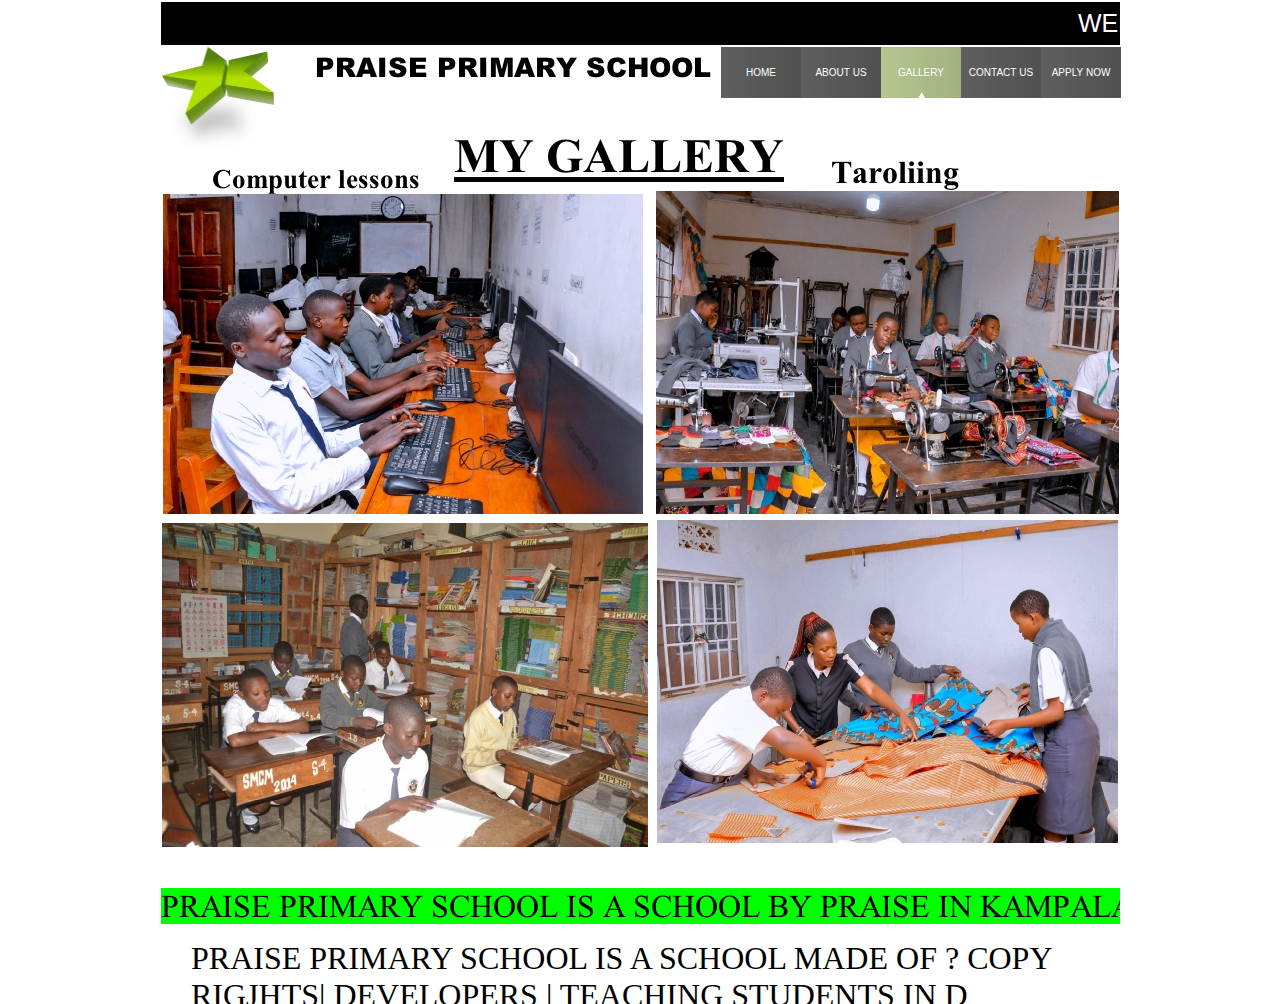
<file: gallery.html>
﻿<!DOCTYPE html>
<html lang="en">
  <head>
    <meta charset="UTF-8">
    <title>GALLERY</title>
    <meta name="generator" content="Serif WebPlus X8">
    <meta name="viewport" content="width=960">
    <link rel="stylesheet" type="text/css" href="wpscripts/wpstyles.css">
    <style type="text/css">
      .OBJ-1,.OBJ-1:link,.OBJ-1:visited { background-image:url('wpimages/wpd0bf7cc6_06.png');background-repeat:no-repeat;background-position:0px 0px;text-decoration:none;display:block;position:absolute; }
      .OBJ-1:hover { background-position:0px -102px; }
      .OBJ-1:active,a:link.OBJ-1.Activated,a:link.OBJ-1.Down,a:visited.OBJ-1.Activated,a:visited.OBJ-1.Down,.OBJ-1.Activated,.OBJ-1.Down { background-position:0px -51px; }
      .OBJ-1.Disabled,a:link.OBJ-1.Disabled,a:visited.OBJ-1.Disabled,a:hover.OBJ-1.Disabled,a:active.OBJ-1.Disabled { background-position:0px -153px; }
      .OBJ-1:focus { outline-style:none; }
      button.OBJ-1 { background-color:transparent;border:none 0px;padding:0;display:inline-block;cursor:pointer; }
      button.OBJ-1:disabled { pointer-events:none; }
      .OBJ-1.Inline { display:inline-block;position:relative;line-height:normal; }
      .OBJ-1 span,.OBJ-1:link span,.OBJ-1:visited span { color:#ffffff;font-family:Verdana,sans-serif;font-weight:normal;text-decoration:none;text-align:center;text-transform:uppercase;font-style:normal;left:2px;top:19px;width:76px;height:13px;line-height:13px;font-size:10px;display:block;position:absolute;cursor:pointer; }
      .OBJ-2 { line-height:51px; }
      .C-1 { line-height:37.00px;font-family:"Times New Roman", serif;font-style:normal;font-weight:normal;color:#000000;background-color:transparent;text-decoration:none;font-variant:normal;font-size:32.0px;vertical-align:0; }
    </style>
    <script type="text/javascript" src="wpscripts/jquery.js"></script>
    <script type="text/javascript" src="wpscripts/jquery.marquee.js"></script>
    <script type="text/javascript">
      $(document).ready(function() {
      $("#marq_2_0").marquee();
      $("a.ActiveButton").bind({ mousedown:function(){if ( $(this).attr('disabled') === undefined ) $(this).addClass('Activated');}, mouseleave:function(){ if ( $(this).attr('disabled') === undefined ) $(this).removeClass('Activated');}, mouseup:function(){ if ( $(this).attr('disabled') === undefined ) $(this).removeClass('Activated');}});
      });
    </script>
  </head>
  <body style="height:1000px;background:#ffffff;">
    <div id="divMain" style="background:transparent;margin-left:auto;margin-right:auto;position:relative;width:960px;height:1000px;">
      <div style="background-color:#000000;position:absolute;left:1px;top:2px;width:959px;height:43px;">
        <div style="font-family:Arial;font-size:25px;color:#ffffff;overflow:hidden;position:absolute;top:6px;height:30px;line-height:30px;">
          <div id="marq_2_0" data-properties="{&quot;behaviour&quot;:&quot;scroll&quot;,&quot;direction&quot;:&quot;left&quot;,&quot;scrollamount&quot;:&quot;1.500000&quot;}" style="position:absolute;left:0px;top:0px;width:959px;height:30px;line-height:30px;">WELCOME&nbsp;TO&nbsp;PRAISE&nbsp;PRIMARY&nbsp;SCHOOL</div>
        </div>
      </div>
      <div style="position:absolute;left:460px;top:37px;width:603px;height:80px;">
        <a href="home.html" id="nav_3_B1" class="OBJ-1 ActiveButton OBJ-2" style="display:block;position:absolute;left:101px;top:10px;width:80px;height:51px;">
          <span>HOME</span>
        </a>
        <a href="about-us.html" id="nav_3_B2" class="OBJ-1 ActiveButton OBJ-2" style="display:block;position:absolute;left:181px;top:10px;width:80px;height:51px;">
          <span>ABOUT&nbsp;US</span>
        </a>
        <a href="gallery.html" id="nav_3_B3" class="OBJ-1 ActiveButton Down OBJ-2" style="display:block;position:absolute;left:261px;top:10px;width:80px;height:51px;">
          <span>GALLERY</span>
        </a>
        <a href="contact-us.html" id="nav_3_B4" class="OBJ-1 ActiveButton OBJ-2" style="display:block;position:absolute;left:341px;top:10px;width:80px;height:51px;">
          <span>CONTACT&nbsp;US</span>
        </a>
        <a href="apply%20now.html" id="nav_3_B5" class="OBJ-1 ActiveButton OBJ-2" style="display:block;position:absolute;left:421px;top:10px;width:80px;height:51px;">
          <span>APPLY&nbsp;NOW</span>
        </a>
      </div>
      <img src="wpimages/wp5a40e162_06.png" alt="" width="114" height="116" style="position:absolute;left:0px;top:47px;width:114px;height:116px;">
      <img alt="PRAISE PRIMARY SCHOOL" src="wpimages/wpc91e80f0_06.png" style="position:absolute;left:155px;top:48px;width:396px;height:38px;">
      <img alt="MY GALLERY" src="wpimages/wp28e82de1_06.png" style="position:absolute;left:294px;top:127px;width:330px;height:57px;">
      <img alt="" src="wpimages/wp78eeefad_05_06.jpg" style="position:absolute;left:3px;top:194px;width:480px;height:320px;">
      <img alt="" src="wpimages/wpcd59c7ce_05_06.jpg" style="position:absolute;left:496px;top:191px;width:463px;height:323px;">
      <img alt="" src="wpimages/wp72d9ff63_05_06.jpg" style="position:absolute;left:2px;top:523px;width:486px;height:324px;">
      <img alt="" src="wpimages/wpcfa52661_05_06.jpg" style="position:absolute;left:497px;top:520px;width:461px;height:323px;">
      <div style="position:absolute;left:31px;top:940px;width:960px;height:64px;overflow:hidden;">
        <p class="DefaultParagraph"><span class="C-1">PRAISE PRIMARY SCHOOL IS A SCHOOL MADE OF ? COPY RIGJHTS| DEVELOPERS | TEACHING STUDENTS IN D</span></p>
      </div>
      <img alt="PRAISE PRIMARY SCHOOL IS A SCHOOL BY PRAISE IN KAMPALA" src="wpimages/wp60822546_06.png" style="position:absolute;left:1px;top:887px;width:959px;height:37px;">
      <img alt="Computer lessons" src="wpimages/wp050b9092_06.png" style="position:absolute;left:52px;top:163px;width:208px;height:32px;">
      <img alt="Taroliing" src="wpimages/wp36edf624_06.png" style="position:absolute;left:671px;top:153px;width:128px;height:37px;">
    </div>
  </body>
</html>
</file>
<file: wpscripts/wpstyles.css>
﻿body {margin:0;padding:0;word-wrap:break-word;}
img {border:none;}
input {border:1px solid black;border-radius:2px;padding:0;}
input[type=image] { border: none; }
textarea {border:1px solid black;padding:0;}
* {box-sizing:content-box;-moz-box-sizing:content-box;-webkit-box-sizing:content-box;-ms-box-sizing:content-box;}
a:link {color:#393939;text-decoration:none;}
a:active {color:#393939;text-decoration:none;}
a:hover {color:#393939;text-decoration:none;}
a:visited {color:#393939;text-decoration:none;}
.DefaultParagraph { text-align:left;margin:0px;text-indent:0.0px;line-height:1px;font-family:"Times New Roman", serif;font-style:normal;font-weight:normal;color:#000000;background-color:transparent;font-variant:normal;font-size:16.0px;vertical-align:0; }
.Normal { text-align:left;margin:0px;text-indent:0.0px;line-height:1px;font-family:"Times New Roman", serif;font-style:normal;font-weight:normal;color:#000000;background-color:transparent;font-variant:normal;font-size:16.0px;vertical-align:0; }
.Slider-Heading { text-align:left;margin:0px;text-indent:0.0px;line-height:1px;font-family:"Trebuchet MS", sans-serif;font-style:normal;font-weight:normal;color:#000000;background-color:transparent;font-variant:normal;font-size:16.0px;vertical-align:0; }
.Slider-Title { text-align:left;margin:0px;text-indent:0.0px;line-height:1px;font-family:"Trebuchet MS", sans-serif;font-style:normal;font-weight:normal;color:#ffffff;background-color:transparent;font-variant:normal;font-size:64.0px;vertical-align:0; }
</file>
